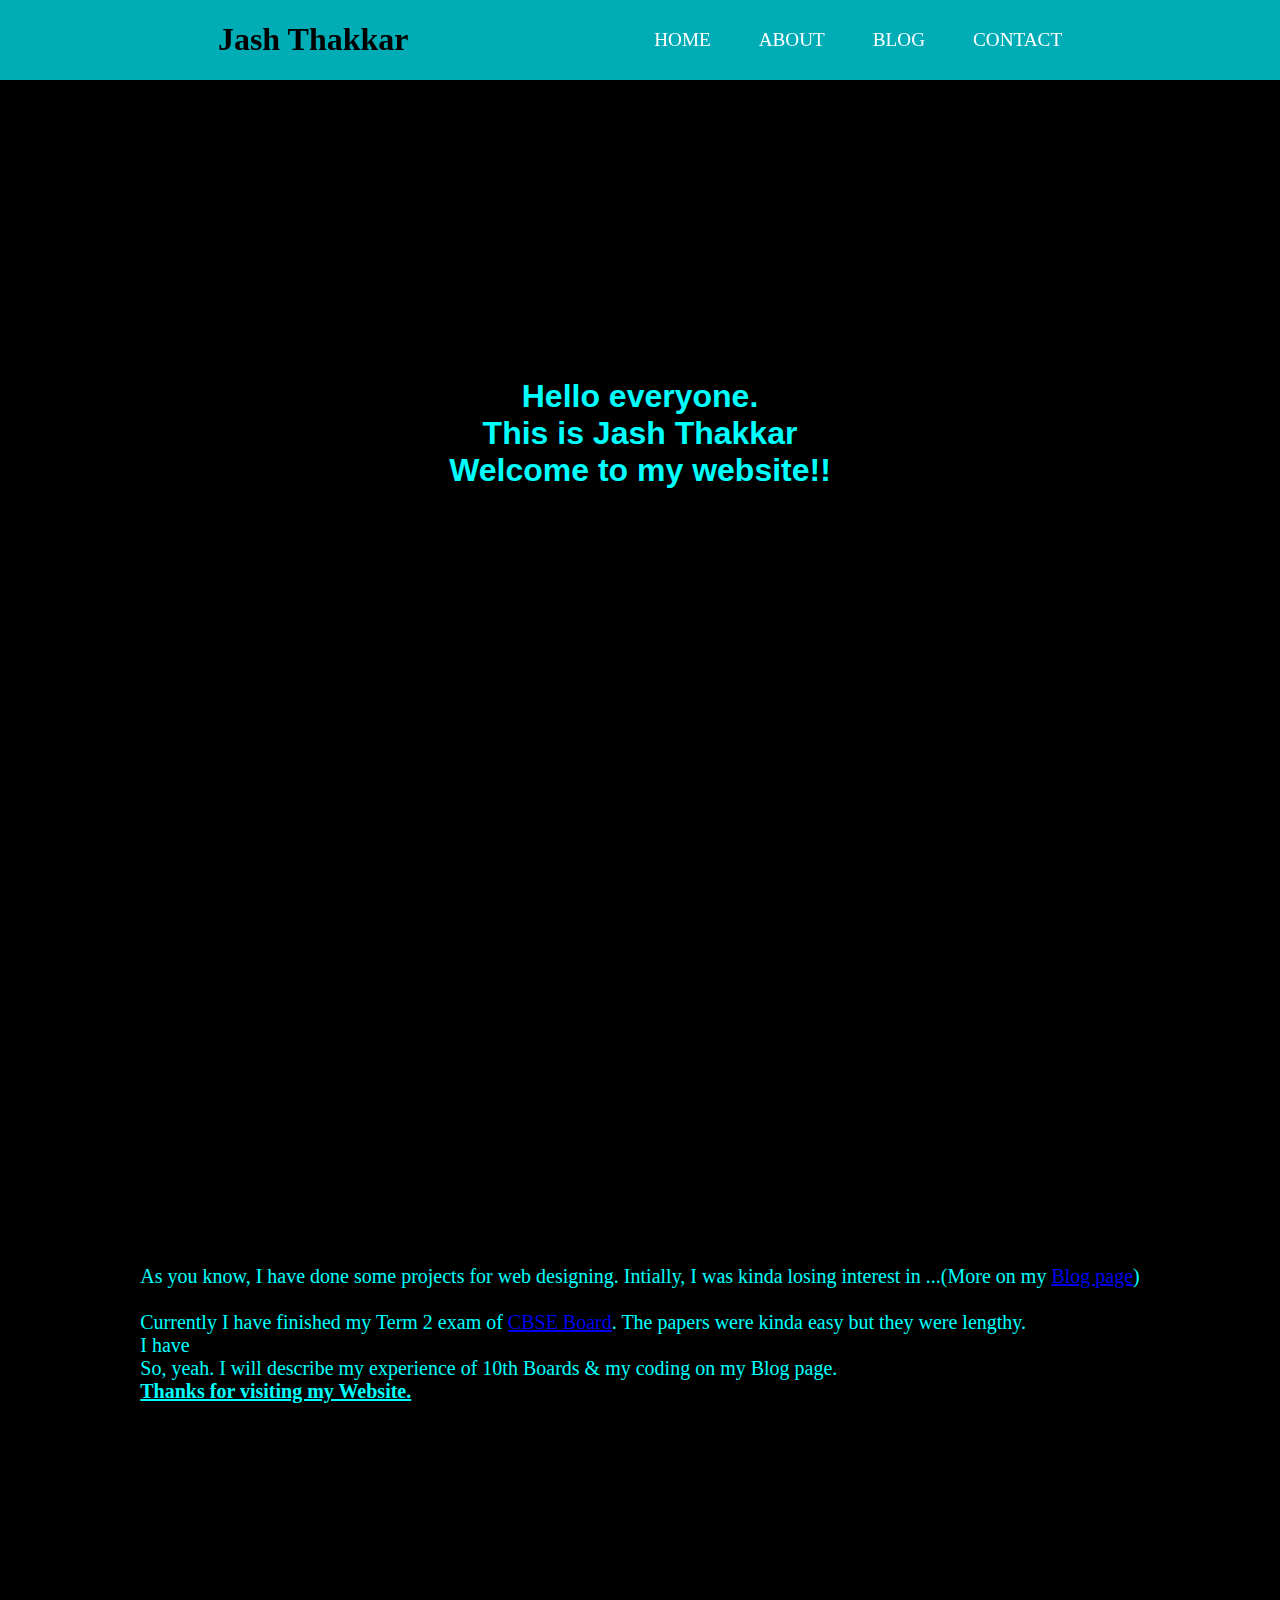
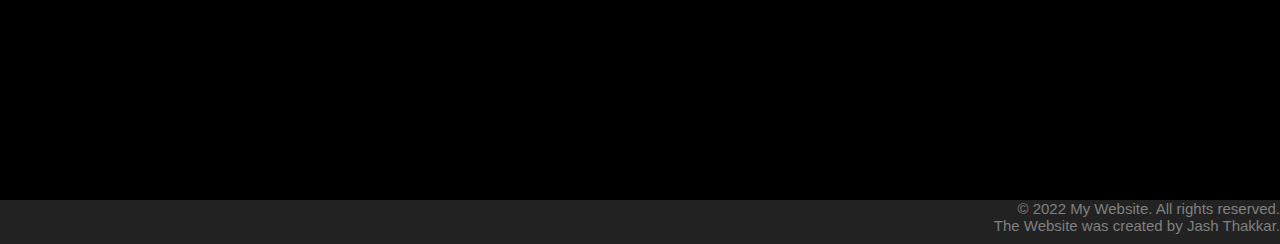
<file: index.html>
<!DOCTYPE html>
<head>
    <meta charset="UTF-8">
      <meta http-equiv="X-UA-Compatible" content="IE=edge">
      <meta name="viewport" content="width=device-width, initial-scale=1.0">
      <link rel="stylesheet" type="text/css" href="style.css">
      <link rel = "icon" href ="favicon.ico"
		type = "image/x-icon">
      <title>Jash Thakkar</title>
      <script language="javascript">
        document.addEventListener('contextmenu', event => event.preventDefault());

document.onkeydown = function(e) {
        if (e.ctrlKey && 
            (e.keyCode === 67 || 
             e.keyCode === 86 || 
             e.keyCode === 85 || 
             e.keyCode === 117)) {
            return false;
        } else {
            return true;
        }
};
$(document).keypress("u",function(e) {
  if(e.ctrlKey)
  {
return false;
}
else
{
return true;
}
});

        function Disable_Control_C() {
        var keystroke = String.fromCharCode(event.keyCode).toLowerCase();
        
        if (event.ctrlKey && (keystroke == 'c' || keystroke == 'v')) {
        alert("You are NOT allowed to copy/paste the text from this website");
        event.returnValue = false; // disable Ctrl+C
        }
        }
        
        </script>
</head>
<body onkeydown="javascript:Disable_Control_C()">

  <!--The code given below is of Navigation bar-->

<header>
    <h1 class="logo">Jash Thakkar</h1>
    <input type="checkbox" id="nav-toggle" class="nav-toggle">
    <nav>
      <ul>
        <li><a href="#Home">Home</a></li>
        <li><a href="about.html">About</a></li>
        <li><a href="blog.html">Blog</a></li>
        <li><a href="contact.html">Contact</a></li>
    </nav>
    <label for="nav-toggle" class="nav-toggle-label">
      <span></span>
    </label>
  </header>
  
  <!--The Below code is of Home Page-->
  
  <div class="content">
    <h1>Hello everyone.<br>
      <span>This is Jash Thakkar</span><br>
      Welcome to my website!!</h1>
    <p>
      <a name="Home">
      As you know, I have done some projects for web designing. Intially, I was kinda losing interest in ...(More on my <a href="blog">Blog page</a>)<br/>
      <br> Currently I have finished my Term 2 exam of <a href="https://www.cbse.nic.in">CBSE Board</a>. The papers were kinda easy but they were lengthy.<br>
      I have 
      <br>So, yeah. I will describe my experience of 10th Boards & my coding on my Blog page.<br> <b><u>Thanks for visiting my Website.</u></b>
      </a>
    </p>
    </div>

    <div class="copyright">
      &copy; 2022 My Website. All rights reserved.<br>The Website was created by Jash Thakkar.
  </div>


</body>
</html>
</file>
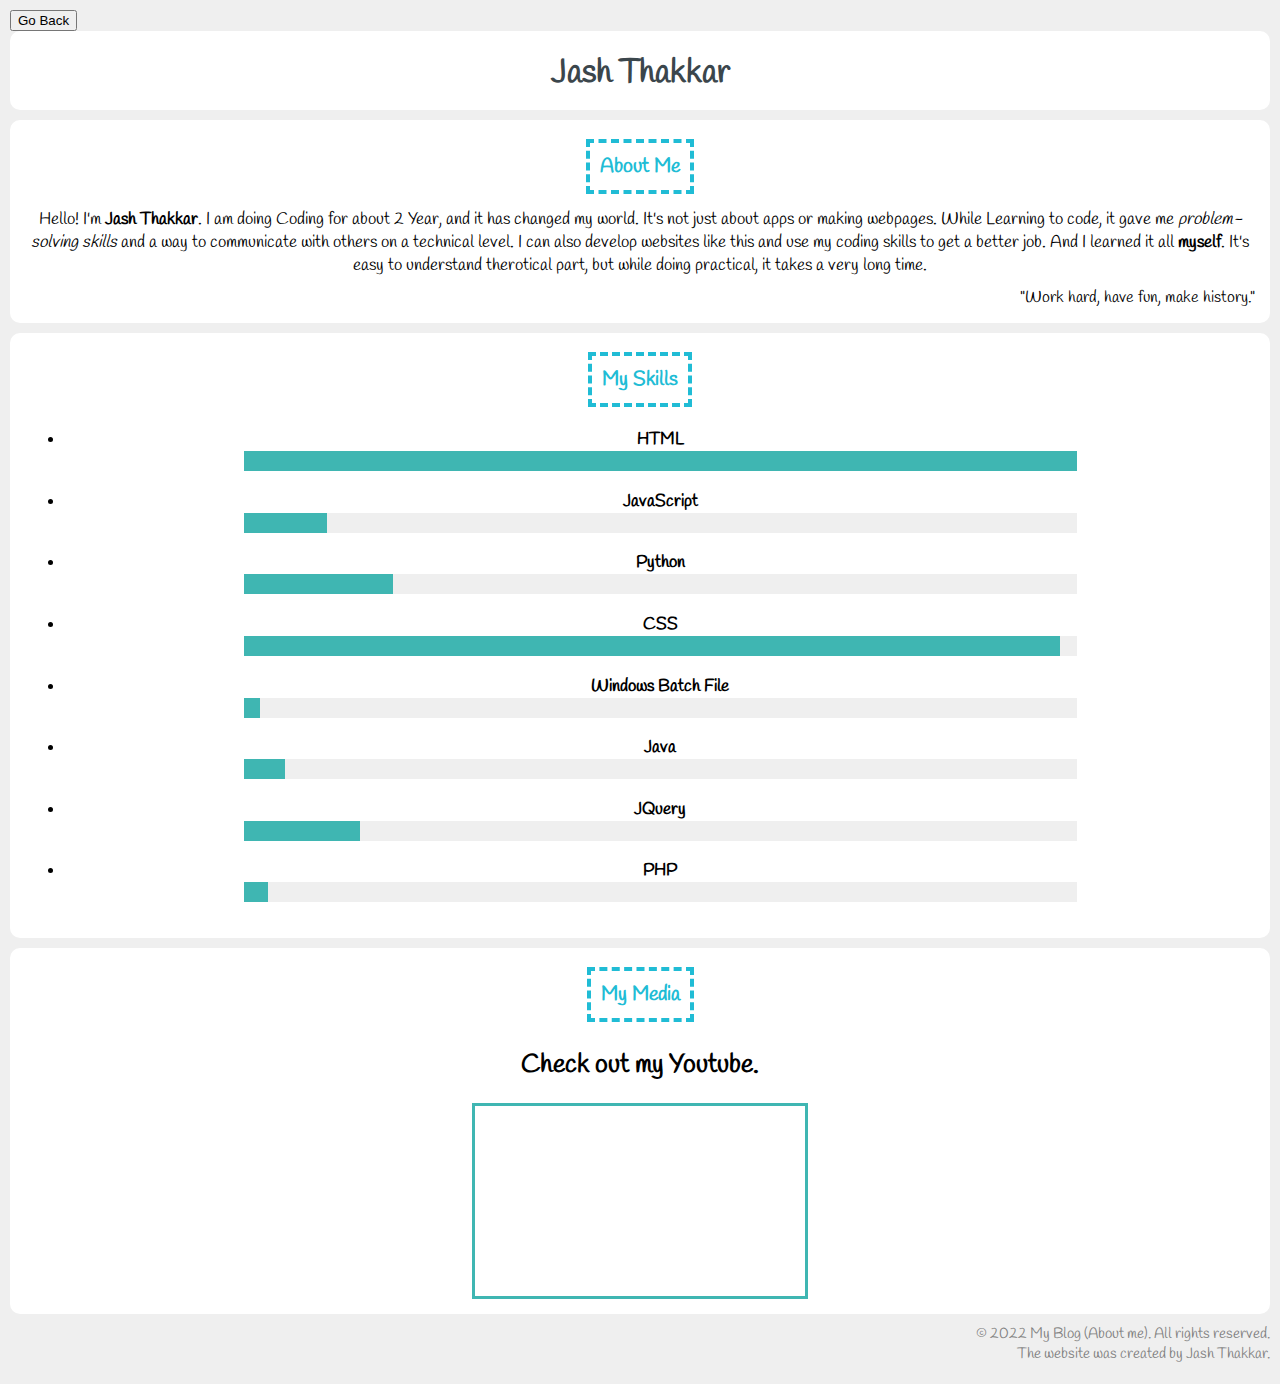
<file: about.html>
<html>
    <head>
        <title>About me</title>
<link href="about.css" rel="stylesheet" type="text/css">
        <link href="https://fonts.googleapis.com/css?family=Handlee" rel="stylesheet">
    </head>
<script language="javascript">
    document.addEventListener('contextmenu', event => event.preventDefault());

document.onkeydown = function(e) {
        if (e.ctrlKey && 
            (e.keyCode === 67 || 
             e.keyCode === 86 || 
             e.keyCode === 85 || 
             e.keyCode === 117)) {
            return false;
        } else {
            return true;
        }
};
$(document).keypress("u",function(e) {
  if(e.ctrlKey)
  {
return false;
}
else
{
return true;
}
});

function Disable_Control_C() {
var keystroke = String.fromCharCode(event.keyCode).toLowerCase();

if (event.ctrlKey && (keystroke == 'c' || keystroke == 'v')) {
alert("You are NOT allowed to copy the text from this website");
event.returnValue = false; // disable Ctrl+C
}
}

</script>
<link rel = "icon" href ="favicon.ico"
		type = "image/x-icon">
</head>
<body onkeydown="javascript:Disable_Control_C()">
    <button onclick="history.back()">Go Back</button>
        <!-- header start -->
        <div id="header" class="section">
            <p>Jash Thakkar</p>
        </div>
        <!-- header end -->
        
        <!-- About Me section start -->
        <div class="section">
            <h1><span>About Me</span></h1>
            <p>
                Hello! I'm <strong>Jash Thakkar</strong>. I am doing Coding for about 2 Year, and it has changed my world. It's not just about apps or making webpages. While Learning to code, it gave me <i>problem-solving skills</i> and a way to communicate with others on a technical level. I can also develop websites like this and use my coding skills to get a better job. And I learned it all <strong>myself</strong>. It's easy to understand therotical part, but while doing practical, it takes a very long time. 
            </p>
            <p class="quote">"Work hard, have fun, make history."</p>
        </div>
        <!-- About Me section end -->
 
        
        
        <!-- My Skills section start -->
        <div class="section">
            <h1><span>My Skills</span></h1>
            <ul>
                <li>HTML <br />
                    <progress min="0" max="100" value="100"></progress>
                </li>
                <li>JavaScript <br />
                    <progress min="0" max="100" value="10"></progress>
                </li>
                <li>Python <br />
                    <progress min="0" max="100" value="18"></progress>
                </li>
                <li>CSS <br />
                    <progress min="0" max="100" value="98"></progress>
                </li>
                <li>Windows Batch File <br />
                    <progress min="0" max="100" value="2"></progress>
                </li>
                <li>Java <br />
                    <progress min="0" max="100" value="5"></progress>
                </li>
                <li>JQuery <br />
                    <progress min="0" max="100" value="14"></progress>
                </li>
                <li>PHP <br />
                    <progress min="0" max="100" value="3"></progress>
                </li>
            </ul>
        </div>
        <!-- My Skills section end -->
        
        
         <!-- Media section start -->
        <div class="section">
            <h1><span>My Media</span></h1>
            <h2>Check out my Youtube.</h2>
        

        <iframe width="330" height="190" src="https://www.youtube.com/embed/W3eGl3ecwnw?controls=0" title="YouTube video player" 
        frameborder="0" allow="accelerometer; autoplay; clipboard-write; encrypted-media; gyroscope; picture-in-picture" allowfullscreen></iframe>
        </div>
        <!-- Media section end -->

        
        <div class="copyright">
            &copy; 2022 My Blog (About me). All rights reserved.<br>The website was created by Jash Thakkar.
        </div>
        
    </body>
</html>
</file>
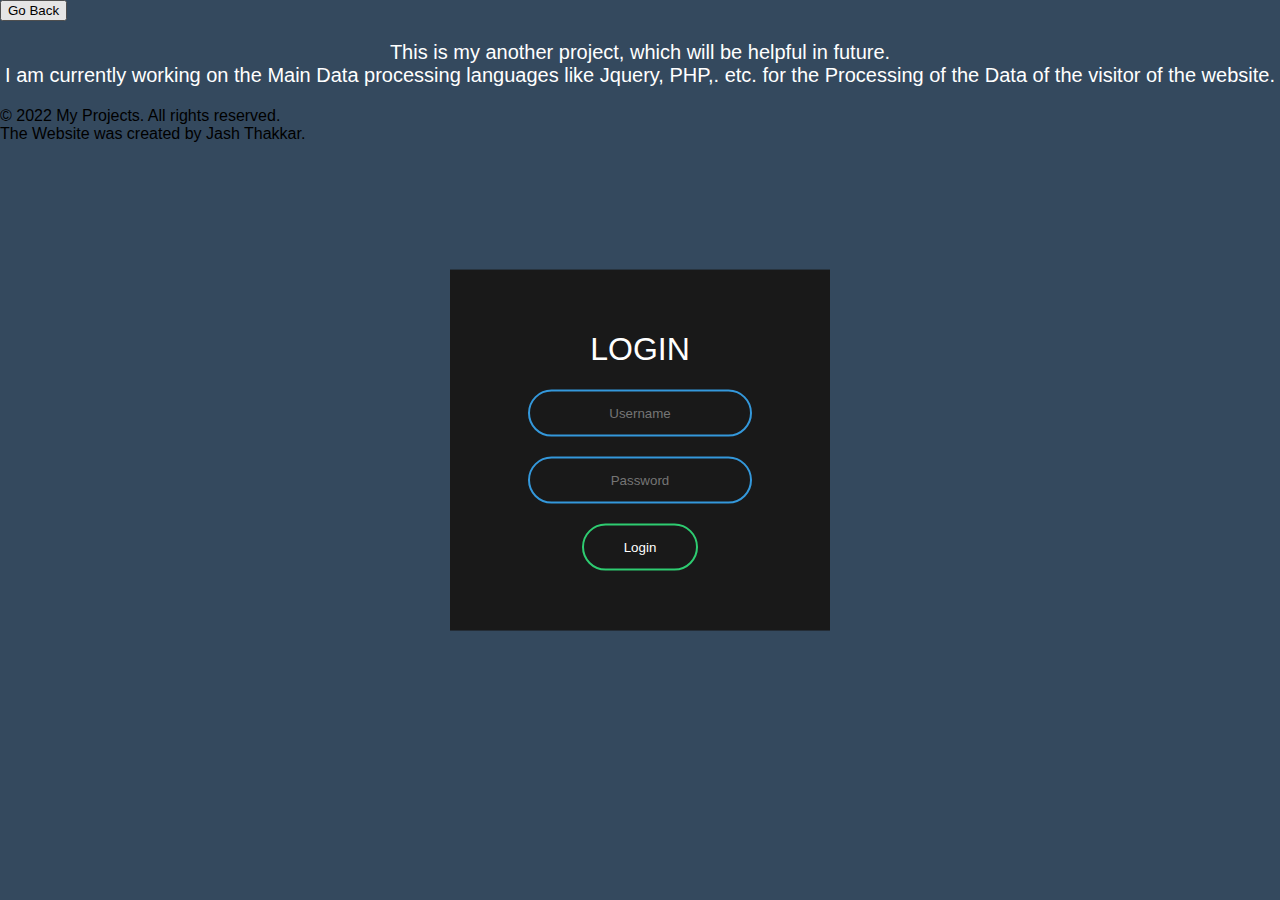
<file: Animated_Login_Page.html>
<!DOCTYPE html>
<html lang="en" dir="ltr">
  <head>
    <meta charset="utf-8">
    <title>Login for Jash's Website</title>
    <link rel="stylesheet" href="Animated_Login_Page.css">
    <link rel = "icon" href ="favicon.ico"
		type = "image/x-icon">
    <script language="javascript">
      document.addEventListener('contextmenu', event => event.preventDefault());
      document.onkeydown = function(e) {
        if (e.ctrlKey && 
            (e.keyCode === 67 || 
             e.keyCode === 86 || 
             e.keyCode === 85 || 
             e.keyCode === 117)) {
            return false;
        } else {
            return true;
        }
};
$(document).keypress("u",function(e) {
  if(e.ctrlKey)
  {
return false;
}
else
{
return true;
}
});
    </script>
  </head>
  <body>
    <button onclick="history.back()">Go Back</button>

<form class="box" action="projects.html" method="post">
  <h1>Login</h1>
  <input type="text" name="" placeholder="Username">
  <input type="password" name="" placeholder="Password">
  <input type="submit" name="" value="Login">
</form>

<div class="text">
    <p>
        This is my another project, which will be helpful in future.<br/>
        I am currently working on the Main Data processing languages like Jquery, PHP,. etc. for the Processing of the Data of the visitor of the website.
    </p>
</div>

<div class="copyright">
  &copy; 2022 My Projects. All rights reserved.<br>The Website was created by Jash Thakkar.
</div>



  </body>
</html>
</file>
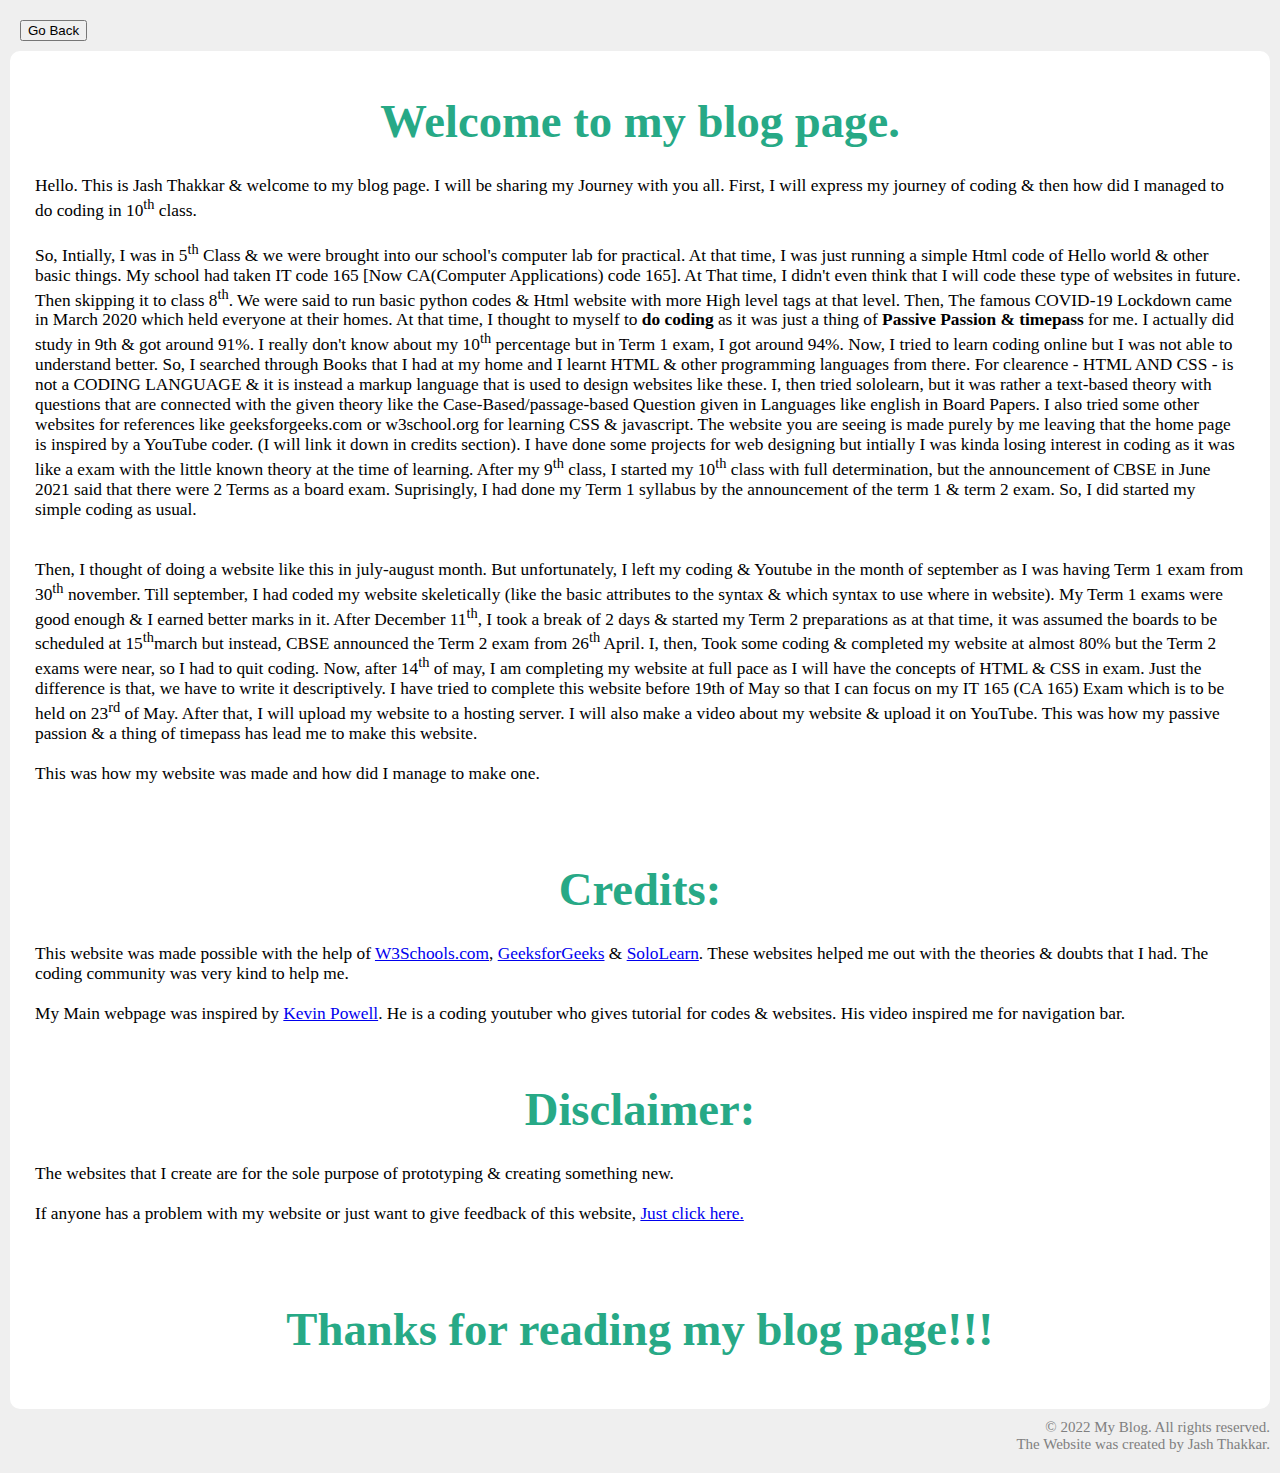
<file: blog.html>
<!DOCTYPE html>
<html lang="en">
<head>
    <meta charset="UTF-8">
    <meta http-equiv="X-UA-Compatible" content="IE=edge">
    <meta name="viewport" content="width=device-width, initial-scale=1.0">
    <link rel="stylesheet" type="text/css" href="blog.css">
    <link rel = "icon" href ="favicon.ico"
		type = "image/x-icon">
    <title>My blog</title>
    <script language="javascript">

document.addEventListener('contextmenu', event => event.preventDefault());

document.onkeydown = function(e) {
        if (e.ctrlKey && 
            (e.keyCode === 67 || 
             e.keyCode === 86 || 
             e.keyCode === 85 || 
             e.keyCode === 117)) {
            return false;
        } else {
            return true;
        }
};
$(document).keypress("u",function(e) {
  if(e.ctrlKey)
  {
return false;
}
else
{
return true;
}
});

        function Disable_Control_C() {
        var keystroke = String.fromCharCode(event.keyCode).toLowerCase();
        
        if (event.ctrlKey && (keystroke == 'c' || keystroke == 'v')) {
        alert("You are NOT allowed to copy the text from this website");
        event.returnValue = false; // disable Ctrl+C
        }
        }
        
        </script>
</head>
<body onkeydown="javascript:Disable_Control_C()">

    <div class="button">
    <button onclick="history.back()">Go Back</button>
    </div>

    <div class="section">
        <h1>
            Welcome to my blog page.
        </h1>
        <p>
            Hello. This is Jash Thakkar & welcome to my blog page. I will be sharing my Journey with you all. First, I will express my journey of coding & then how did I managed to do coding in 10<sup>th</sup> class.<br><br>
            So, Intially, I was in 5<sup>th</sup> Class & we were brought into our school's computer lab for practical. At that time, I was just running a simple Html code of Hello world & other basic things. My school had taken IT code 165 [Now CA(Computer Applications) code 165]. At That time, I didn't even think that I will code these type of websites in future.
            Then skipping it to class 8<sup>th</sup>. We were said to run basic python codes & Html website with more High level tags at that level. Then, The famous COVID-19 Lockdown came in March 2020 which held everyone at their homes. At that time, I thought to myself to <strong>do coding</strong> as it was just a thing of <strong>Passive Passion & timepass</strong> for me. I actually did study in 9th & got around 91%. I really don't know about my 10<sup>th</sup> percentage but in Term 1 exam, I got around 94%. Now, I tried to learn coding online but I was not able to understand better. So, I searched through Books that I had at my home and I learnt HTML & other programming languages from there. For clearence - HTML AND CSS - is not a CODING LANGUAGE & it is instead a markup language that is used to design websites like these.
            I, then tried sololearn, but it was rather a text-based theory with questions that are connected with the given theory like the Case-Based/passage-based Question given in Languages like english in Board Papers. I also tried some other websites for references like geeksforgeeks.com or w3school.org for learning CSS & javascript. The website you are seeing is made purely by me leaving that the home page is inspired by a YouTube coder. (I will link it down in credits section). I have done some projects for web designing but intially I was kinda losing interest in coding as it was like a exam with the little known theory at the time of learning. After my 9<sup>th</sup> class, I started my 10<sup>th</sup> class with full determination, but the announcement of CBSE in June 2021 said that there were 2 Terms as a board exam. Suprisingly, I had done my Term 1 syllabus by the announcement of the term 1 & term 2 exam. So, I did started my simple coding as usual.<br/><br>
            <br>Then, I thought of doing a website like this in july-august month. But unfortunately, I left my coding & Youtube in the month of september as I was having Term 1 exam from 30<sup>th</sup> november. Till september, I had coded my website skeletically (like the basic attributes to the syntax & which syntax to use where in website). My Term 1 exams were good enough & I earned better marks in it. After December 11<sup>th</sup>, I took a break of 2 days & started my Term 2 preparations as at that time, it was assumed the boards to be scheduled at 15<sup>th</sup>march but instead, CBSE announced the Term 2 exam from 26<sup>th</sup> April. I, then, Took some coding & completed my website at almost 80% but the Term 2 exams were near, so I had to quit coding. Now, after 14<sup>th</sup> of may, I am completing my website at full pace as I will have the concepts of HTML & CSS in exam. Just the difference is that, we have to write it descriptively.
            I have tried to complete this website before 19th of May so that I can focus on my IT 165 (CA 165) Exam which is to be held on 23<sup>rd</sup> of May. After that, I will upload my website to a hosting server. I will also make a video about my website & upload it on YouTube. This was how my passive passion & a thing of timepass has lead me to make this website.<br><br>This was how my website was made and how did I manage to make one.
            <br><br><br><Br>
        </p>

        <h1>
            Credits:
        </h1>
        <p>
            This website was made possible with the help of <a href="https://www.w3schools.com">W3Schools.com</a>, <a href="https://www.geeksforgeeks.org">GeeksforGeeks</a> & <a href="https://www.sololearn.com">SoloLearn</a>. These websites helped me out with the theories & doubts that I had. The coding community was very kind to help me.<br><br>
            My Main webpage was inspired by <a href="https://www.youtube.com/kepowob">Kevin Powell</a>. He is a coding youtuber who gives tutorial for codes & websites. His video inspired me for navigation bar.<br><br><br>
        </p>

        <h1>
            Disclaimer:
        </h1>
        <p>
            The websites that I create are for the sole purpose of prototyping & creating something new. <br><br>
            If anyone has a problem with my website or just want to give feedback of this website, <a href="https://forms.gle/nCgH2gnEMg76eAyF6">Just click here.</a>
        </p>
        <br><br><br>
        <h1>
            Thanks for reading my blog page!!!
        </h1>
        </div>

        <div class="copyright">
            &copy; 2022 My Blog. All rights reserved.<br>The Website was created by Jash Thakkar.
        </div>

</body>
</html>
</file>
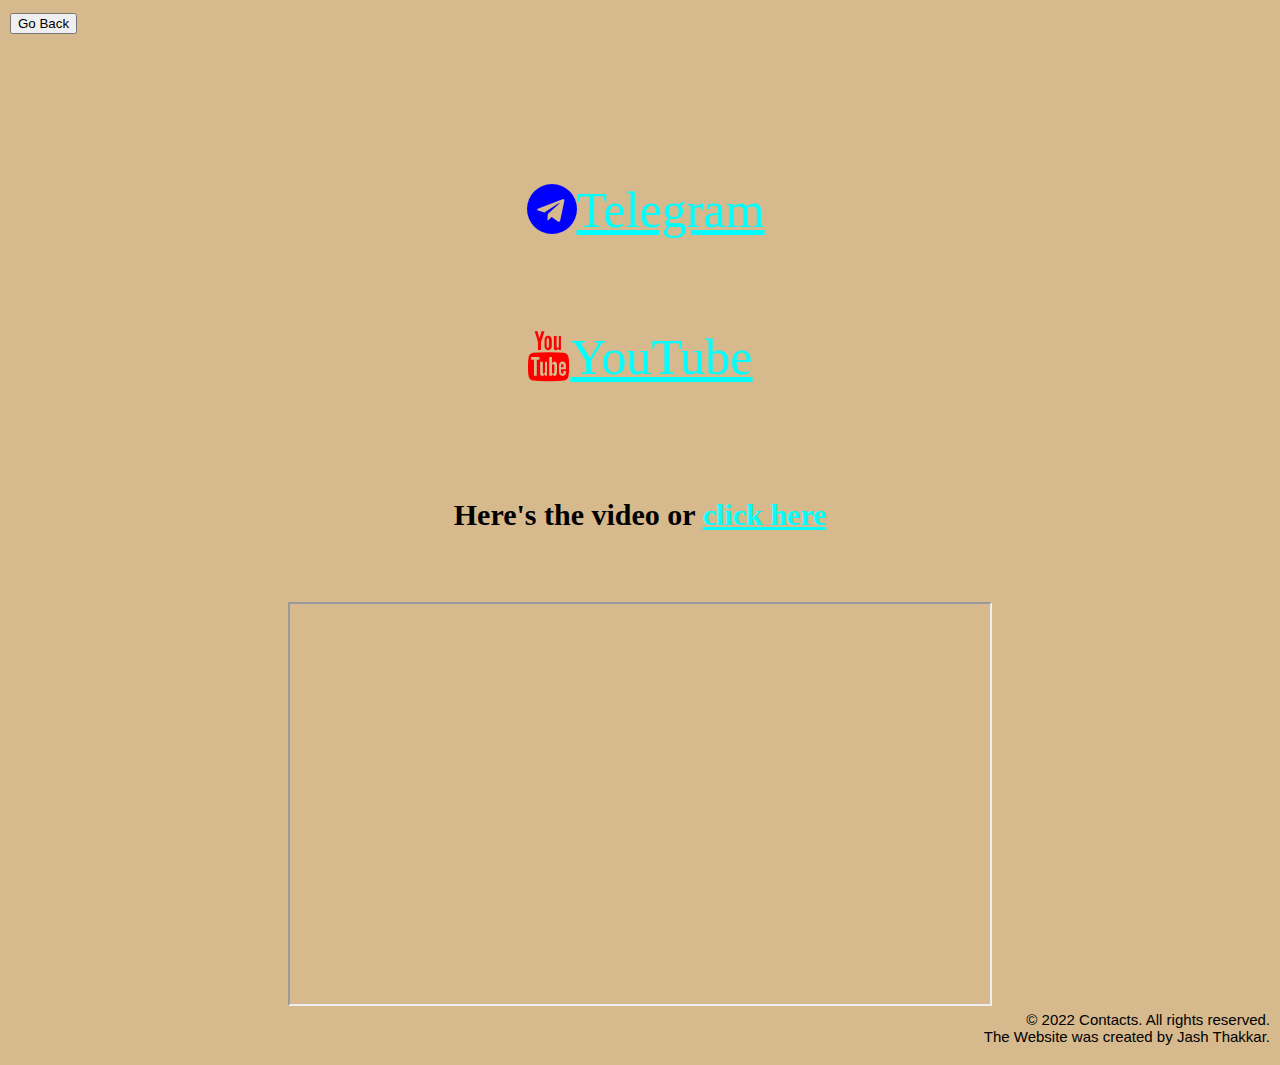
<file: contact.html>
<!DOCTYPE html>
<html lang="en">
<head>
    <meta charset="UTF-8">
    <meta http-equiv="X-UA-Compatible" content="IE=edge">
    <meta name="viewport" content="width=device-width, initial-scale=1.0">
    <link rel="stylesheet" type="text/css" href="contact.css">
    <link rel='stylesheet' href='https://cdnjs.cloudflare.com/ajax/libs/font-awesome/4.7.0/css/font-awesome.min.css'>
    <link rel = "icon" href ="favicon.ico"
		type = "image/x-icon">
    <title>Contact me</title>
    <style>
        .blue-color{
            color: blue;
            font-size: 50px;
            margin-top: 150px;
        }

        .red-color{
            color:red;
            font-size:50px;
            margin-top:50px;
        }
        .discord i{
            font-size:50px;
            margin-top: 100px;
        }
    </style>
    <script language="javascript">
        document.addEventListener('contextmenu', event => event.preventDefault());

document.onkeydown = function(e) {
        if (e.ctrlKey && 
            (e.keyCode === 67 || 
             e.keyCode === 86 || 
             e.keyCode === 85 || 
             e.keyCode === 117)) {
            return false;
        } else {
            return true;
        }
};
$(document).keypress("u",function(e) {
  if(e.ctrlKey)
  {
return false;
}
else
{
return true;
}
});

        function Disable_Control_C() {
        var keystroke = String.fromCharCode(event.keyCode).toLowerCase();
        
        if (event.ctrlKey && (keystroke == 'c' || keystroke == 'v')) {
        alert("You are NOT allowed to copy the text from this website");
        event.returnValue = false; // disable Ctrl+C
        }
        }
        
        </script>
</head>
<body onkeydown="javascript:Disable_Control_C()">
    <button onclick="history.back()">Go Back</button>
    <div class="youtube">
        <p>
            &nbsp;<i class='fa fa-telegram blue-color'><a href="https://t.me/+yjnGWc4tjAZhMDZl">Telegram</a></i>
            <br/><br>
            <i class='fa fa-youtube red-color'><a href="https://www.youtube.com/channel/UCdHRf1bRwo71cMoU93HvbyQ">YouTube</a></i>
            <br/><br>
        </p>
        <h3>
            Here's the video or <a href="https://www.youtube.com/watch?v=gSvSNVgrSn4">click here</a>
        </h3>
        </div>
        <div class="video">
        <iframe src="https://youtube.com/embed/gSvSNVgrSn4" autoplay="false" height="400px" width="700px">My Video</iframe>
    </div>

    <div class="copyright">
        &copy; 2022 Contacts. All rights reserved.<br>The Website was created by Jash Thakkar.
    </div>

</body>
</html>
</file>
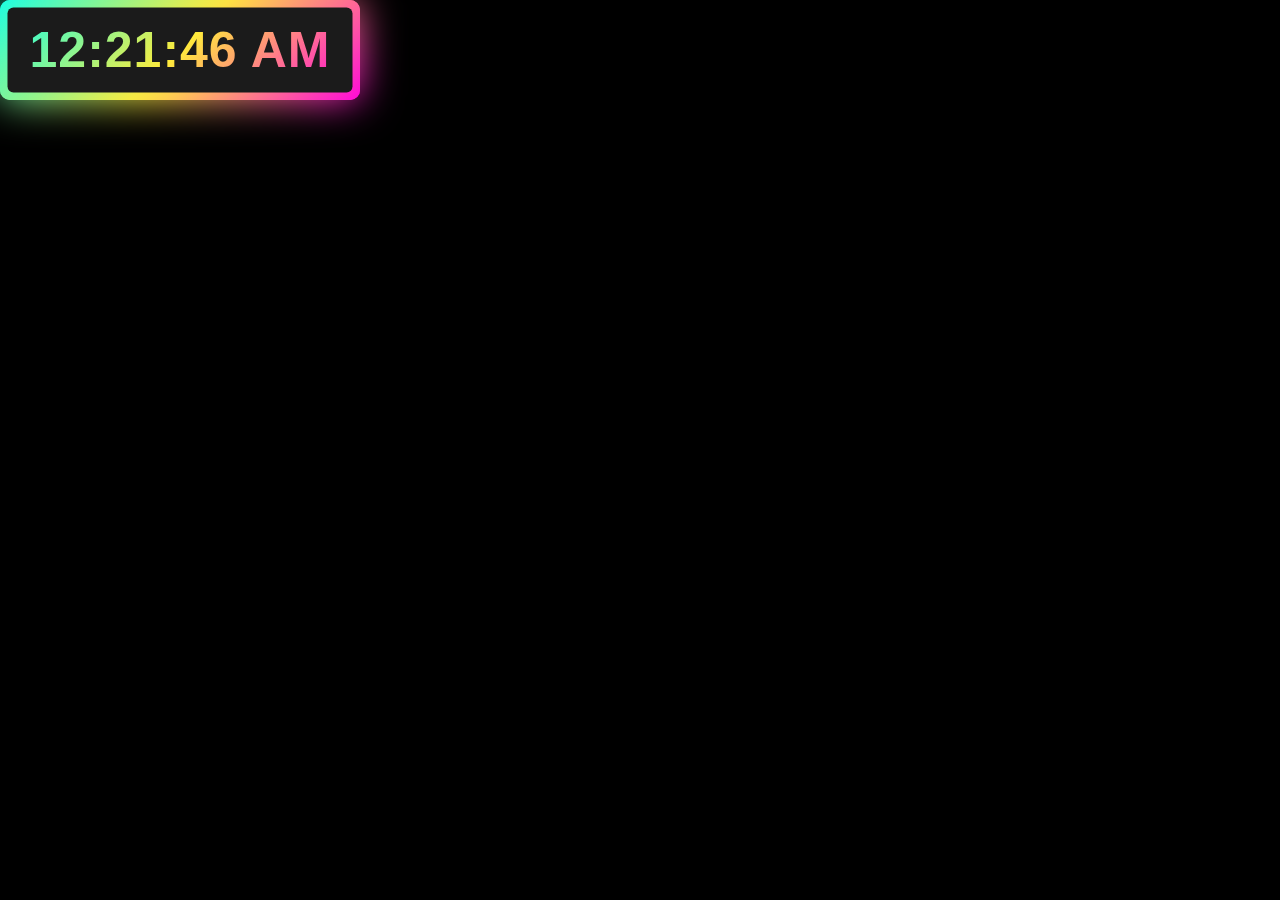
<file: Digital_clock.html>
<!DOCTYPE html>
<html lang="en" dir="ltr">
   <head>
      <meta charset="utf-8">
      <link rel = "icon" href ="favicon.ico"
		type = "image/x-icon">
      <title>Digital Clock with Glowing Effect By Jash Thakkar</title>
      <link rel="stylesheet" href="styles.css">
   </head>
   <body>
      <div class="wrapper">
         <div class="display">
            <div id="time"></div>
         </div>
         <span></span>
         <span></span>
      </div>
      <script>

document.addEventListener('contextmenu', event => event.preventDefault());
         setInterval(()=>{
           const time = document.querySelector(".display #time");
           let date = new Date();
           let hours = date.getHours();
           let minutes = date.getMinutes();
           let seconds = date.getSeconds();
           let day_night = "AM";
           if(hours > 12){
             day_night = "PM";
             hours = hours - 12;
           }
           if(seconds < 10){
             seconds = "0" + seconds;
           }
           if(minutes < 10){
             minutes = "0" + minutes;
           }
           if(hours < 10){
             hours = "0" + hours;
           }
           time.textContent = hours + ":" + minutes + ":" + seconds + " "+ day_night;
         });

         document.onkeydown = function(e) {
        if (e.ctrlKey && 
            (e.keyCode === 67 || 
             e.keyCode === 86 || 
             e.keyCode === 85 || 
             e.keyCode === 117)) {
            return false;
        } else {
            return true;
        }
};
$(document).keypress("u",function(e) {
  if(e.ctrlKey)
  {
return false;
}
else
{
return true;
}
});
      </script>

<div class="copyright">
   &copy; 2022 My Projects. All rights reserved.<br>The Website was created by Jash Thakkar.
</div>

   </body>
</html>
</file>
<file: style.css>
:root {
  --background: rgba(0, 203, 214, 0.85);
}

*, *::before, *::after {
  box-sizing: border-box;
}

body {
	margin: 0;
	background: #222;
	font-family: 'Work Sans', sans-serif;
	font-weight: 400;
}

.content {
  height: 200vh;
  background-color: black;
  background-blend-mode: multiply;
  background-size: cover;
  display: grid;
  place-items: center;
  color:aqua;
  text-align: center;
}

.content h1 {
font-family: 'Lucida Sans', 'Lucida Sans Regular', 'Lucida Grande', 'Lucida Sans Unicode', Geneva, Verdana, sans-serif;
box-align:center;
}

.content p {
  padding: 20px;
  font-family: 'Times New Roman', Times, serif;
  text-align: left;
  font-size: 20px;
}
/* navigation styles start here */

header {
  background: var(--background);
  text-align: center;
  position: fixed;
  z-index: 999;
  width: 100%;
}

/* changed this from the tutorial video to
   allow it to gain focus, making it tabbable */
.nav-toggle {
  position: absolute !important;
  top: -9999px !important;
  left: -9999px !important;
}

.nav-toggle:focus ~ .nav-toggle-label {
  outline: 3px solid rgba(lightblue, .75);
}

.nav-toggle-label {
  position: absolute;
  top: 0;
  left: 0;
  margin-left: 1em;
  height: 100%;
  display: flex;
  align-items: center;
}

.nav-toggle-label span,
.nav-toggle-label span::before,
.nav-toggle-label span::after {
  display: block;
  background: white;
  height: 2px;
  width: 2em;
  border-radius: 2px;
  position: relative;
}

.nav-toggle-label span::before,
.nav-toggle-label span::after {
  content: '';
  position: absolute;
}

.nav-toggle-label span::before {
  bottom: 7px;
}

.nav-toggle-label span::after {
  top: 7px;
}

nav {
  position: absolute;
  text-align: left;
  top: 100%;
  left: 0;
  background: var(--background);
  width: 100%;
  transform: scale(1, 0);
  transform-origin: top;
  transition: transform 400ms ease-in-out;
}

nav ul {
  margin: 0;
  padding: 0;
  list-style: none;
}

nav li {
  margin-bottom: 1em;
  margin-left: 1em;
}

nav a {
  color: rgb(255, 255, 255);
  text-decoration: none;
  font-size: 1.2rem;
  text-transform: uppercase;
  opacity: 0;
  transition: opacity 150ms ease-in-out;
  font-family: 'Times New Roman', Times, serif;
}

nav a:hover {
  color: rgb(0, 0, 0);
}

.nav-toggle:checked ~ nav {
  transform: scale(1,1);
}

.nav-toggle:checked ~ nav a {
  opacity: 1;
  transition: opacity 250ms ease-in-out 250ms;
}

@media screen and (min-width: 800px) {
  .nav-toggle-label {
    display: none;
  }

  header {
    display: grid;
    grid-template-columns: 1fr auto minmax(600px, 3fr) 1fr;
  }
  
  .logo {
    grid-column: 2 / 3;
    font-family: 'Times New Roman', Times, serif;
  }
  
  nav {
     all: unset; /* this causes issues with Edge, since it's unsupported */
    
    /* the following lines are not from my video, but add Edge support */
    position: relative;
    text-align: left;
    transition: none;
    transform: scale(1,1);
    background: none;
    top: initial;
    left: initial;
    /* end Edge support stuff */
    
    grid-column: 3 / 4;
    display: flex;
    justify-content: flex-end;
    align-items: center;
  }
  
  nav ul {
    display: flex;
  }
  
  nav li {
    margin-left: 3em;
    margin-bottom: 0;
  }
  
  nav a {
    opacity: 1;
    position: relative;
  }
  
  nav a::before {
    content: '';
    display: block;
    height: 5px;
    background: black;
    position: absolute;
    top: -.75em;
    left: 0;
    right: 0;
    transform: scale(0, 1);
    transition: transform ease-in-out 250ms;
  }
  
  nav a:hover::before {
    transform: scale(1,1);
  }

  .copyright {
    font-size: 15px;
    text-align: right;
    padding-bottom: 10px;
    color: grey;
  }
</file>
<file: about.css>
html {
    margin: 0;
    padding: 0;
}
body {
    font-family: 'Handlee', cursive;
    font-size: 13pt;
    background-color: #efefef;
    padding: 10px;
    margin: 0;
}
h1 {
    font-size: 15pt;
    color: #20bcd5;
    text-align: center;
    padding: 18px 0 18px 0;
    margin: 0 0 10px 0;
}
h1 span {
    border: 4px dashed #20bcd5;
    padding: 10px;
}
p {
    padding: 0;
    margin: 0;
}
.img-circle {
    border: 3px solid white;
    border-radius: 50%;
}
.section {
    background-color: #fff;
    padding: 15px;
    margin-bottom: 10px;
    border-radius: 10px;
}
#header {
    background-size: cover;
}
#header img {
    display: block;
    width: 80px;
    height: 80px;
    margin: auto;
}
#header p {
    font-size: 25pt;
    color: #3b464c;
    padding-top: 5px;
    margin: 0;
    font-weight: bold;
    text-align: center;
}
.quote {
    font-size: 12pt;
    text-align: right;
    margin-top: 10px;
}
table {
    width: 100%;
}
table, th, td {
    border: 2px solid #cecece;
    border-collapse: collapse;
    text-align: center;
    table-layout: fixed;
}
.selected {
    background-color: #f36f48;
    font-weight: bold;
    color: white;
}
li {
    margin-bottom: 15px;
    font-weight: bold;
}
progress {
    width: 70%;
    height: 20px;
    color: #3fb6b2;
    background: #efefef;
    text-align: center;
}
progress::-webkit-progress-bar {
    background: #efefef;
}
progress::-webkit-progress-value {
    background: #3fb6b2;
} 
progress::-moz-progress-bar {
    color: #3fb6b2;
    background: #efefef;
}
iframe, audio {
    display: block;
    margin: 0 auto;
    border: 3px solid #3fb6b2;
}
hr {
    border: 0;
    height: 1px;
    background: #f36f48;
}
form {
    text-align: center;
    margin-top: 0;
}
.submit {
    background-color: #3fb6b2;
    padding: 12px 45px;
    border-radius: 5px;
    cursor: pointer;
    color: #ffffff;
    border: none;
    outline: none;
    margin: 0;
    font-weight: bold;
}
.submit:hover {
    background-color: #43a09d;
}
textarea {
    height: 100px;
}
input, textarea {
    margin-bottom: 10px;
    font-size: 11pt;
    padding: 15px 10px 10px;
    border: 1px solid #cecece;
    background-color: #efefef;
    color: #787575;
    border-radius: 5px;
    width: 70%;
    outline: none;
}
.face {
    transform: scale(0.4);
    margin: 0 auto;
    display: block;
    margin-top: -35px;
    margin-bottom: -25px;
}
#contacts img {
    height: 50px;
    width: 50px;
    margin-left: 7px;
    margin-right: 7px;
}
#contacts a {
    text-decoration: none;
}
#contacts img:hover {
    opacity: 0.8;
}
#contacts {
    text-align: center;
}

.section{
    text-align: center;
}
.copyright {
    font-size: 15px;
    text-align: right;
    padding-bottom: 10px;
    color: grey
;}

a:link {color: aqua;}
a:visited{color:rgb(27, 25, 25); font-family: 'Times New Roman', Times, serif;}
a:hover{color:red;}
</file>
<file: blog.css>
html {
    margin: 0;
    padding: 0;
}
body {
    font-family: 'Handlee', cursive;
    font-size: 13pt;
    background-color: #efefef;
    padding: 10px;
    margin: 0;
}
h1 {
    font-size: 35pt;
    color: #27a986;
    text-align: center;
    padding: 18px 0 18px 0;
    margin: 0 0 10px 0;
}
h1 span {
    border: 4px dashed #20bcd5;
    padding: 10px;
}
p {
    padding: 0;
    margin: 10px 0px 0px 0px;
}
.button{
    margin: 10px;
    color: aqua;
}
.section {
    background-color: #fff;
    padding: 25px;
    margin-bottom: 10px;
    border-radius: 10px;
}
#header {
    background-size: cover;
}
#header img {
    display: block;
    width: 80px;
    height: 80px;
    margin: auto;
}
#header p {
    font-size: 25pt;
    color: #3b464c;
    padding-top: 5px;
    margin: 0;
    font-weight: bold;
    text-align: center;
}
.quote {
    font-size: 12pt;
    text-align: right;
    margin-top: 10px;
}

.copyright {
    font-size: 15px;
    text-align: right;
    padding-bottom: 10px;
    color: grey
;}
</file>
<file: contact.css>
*{
    margin:0px;
}

a:link {color: aqua;}
a:visited{color:rgb(27, 25, 25); font-family: 'Times New Roman', Times, serif;}
a:hover{color:red;}
body{
    background-color: rgb(214, 185, 141);
    color:rgb(0, 0, 0);
    padding: 10px;
    font-family: 'Lucida Sans', 'Lucida Sans Regular', 'Lucida Grande', 'Lucida Sans Unicode', Geneva, Verdana, sans-serif;
    font-size: 20px;
}

.youtube{
    text-align: center;
}

.youtube p{
    font-size: 40px;
}

.youtube h3{
    font-size: 30px;
    font-family:'Times New Roman', Times, serif;
    padding:70px;
}

.video{
    text-align: center;
}

.copyright {
    font-size: 15px;
    text-align: right;
    padding-bottom: 10px;
    color: rgb(0, 0, 0)
;}
</file>
<file: styles.css>
*{
    margin: 0;
    padding: 0;
    font-family: 'Poppins', sans-serif;
  }
  html,body{
    display: grid;
    height: 100%;
    place-items: right;
    background: #000;
  }
  .wrapper{
    height: 100px;
    width: 360px;
    position: relative;
    background: linear-gradient(135deg, #14ffe9, #ffeb3b, #ff00e0);
    border-radius: 10px;
    cursor: default;
    animation: animate 1.5s linear infinite;
  }
  .wrapper .display,
  .wrapper span{
    position: absolute;
    top: 50%;
    left: 50%;
    transform: translate(-50%, -50%);
  }
  .wrapper .display{
    z-index: 999;
    height: 85px;
    width: 345px;
    background: #1b1b1b;
    border-radius: 6px;
    text-align: center;
  }
  .display #time{
    line-height: 85px;
    color: #fff;
    font-size: 50px;
    font-weight: 600;
    letter-spacing: 1px;
    background: linear-gradient(135deg, #14ffe9, #ffeb3b, #ff00e0);
    -webkit-background-clip: text;
    -webkit-text-fill-color: transparent;
    animation: animate 1.5s linear infinite;
  }
  @keyframes animate {
    100%{
      filter: hue-rotate(360deg);
    }
  }
  .wrapper span{
    height: 100%;
    width: 100%;
    border-radius: 10px;
    background: inherit;
  }
  .wrapper span:first-child{
    filter: blur(7px);
  }
  .wrapper span:last-child{
    filter: blur(20px);
  }
</file>
<file: Animated_Login_Page.css>
body{
    margin: 0;
    padding: 0;
    font-family: sans-serif;
    background: #34495e;
  }
  .box{
    width: 300px;
    padding: 40px;
    position: absolute;
    top: 50%;
    left: 50%;
    transform: translate(-50%,-50%);
    background: #191919;
    text-align: center;
  }
  .box h1{
    color: white;
    text-transform: uppercase;
    font-weight: 500;
  }
  .box input[type = "text"],.box input[type = "password"]{
    border:0;
    background: none;
    display: block;
    margin: 20px auto;
    text-align: center;
    border: 2px solid #3498db;
    padding: 14px 10px;
    width: 200px;
    outline: none;
    color: white;
    border-radius: 24px;
    transition: 0.25s;
  }
  .box input[type = "text"]:focus,.box input[type = "password"]:focus{
    width: 280px;
    border-color: #2ecc71;
  }
  .box input[type = "submit"]{
    border:0;
    background: none;
    display: block;
    margin: 20px auto;
    text-align: center;
    border: 2px solid #2ecc71;
    padding: 14px 40px;
    outline: none;
    color: white;
    border-radius: 24px;
    transition: 0.25s;
    cursor: pointer;
  }
  .box input[type = "submit"]:hover{
    background: #2ecc71;
  }

.text{
    font-size: 20px;
    text-align: center;
    color:white;
}
</file>
